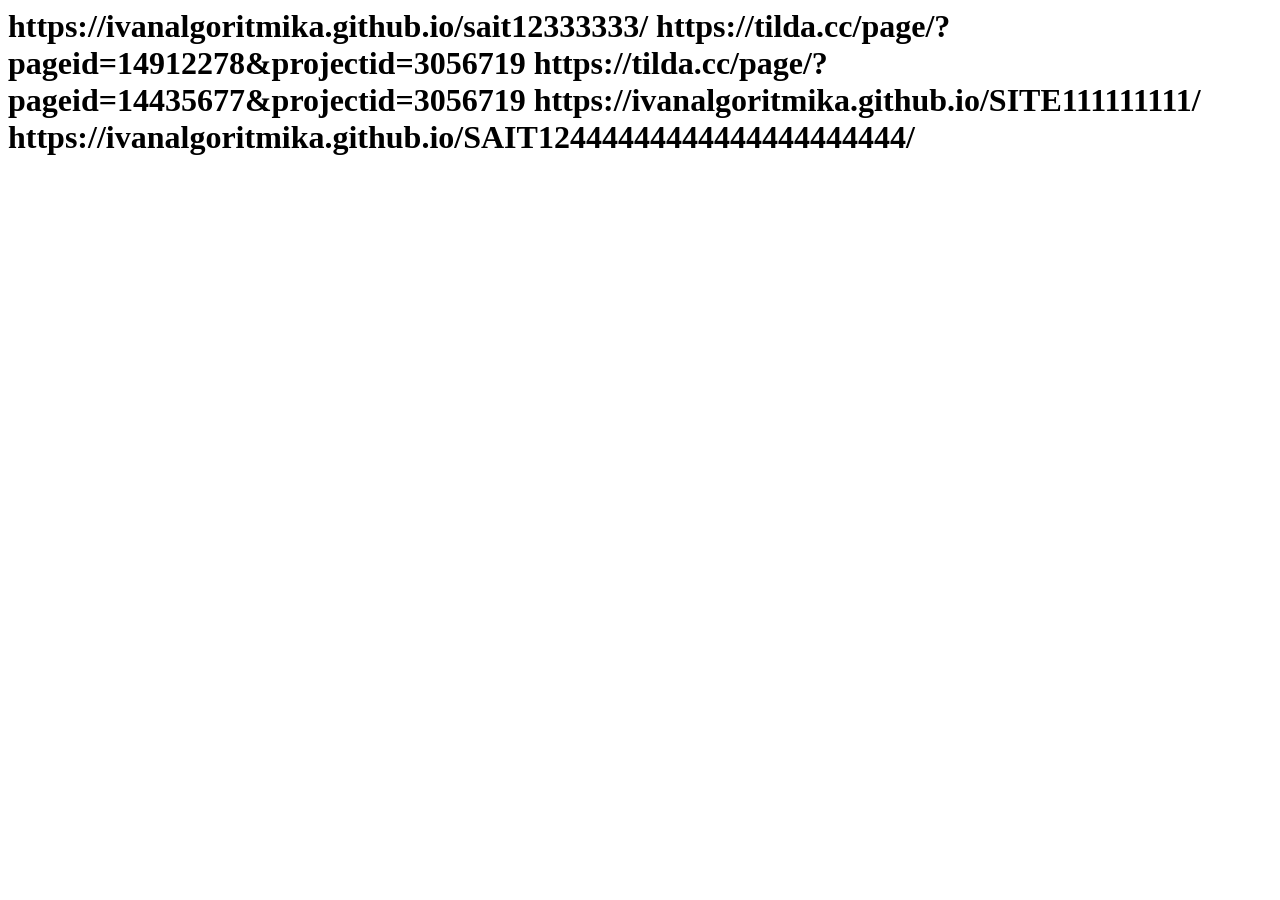
<file: dop.html>
<html>
  <h1>
  https://ivanalgoritmika.github.io/sait12333333/
  https://tilda.cc/page/?pageid=14912278&projectid=3056719
  https://tilda.cc/page/?pageid=14435677&projectid=3056719
   https://ivanalgoritmika.github.io/SITE111111111/
    https://ivanalgoritmika.github.io/SAIT12444444444444444444444/
    </h1>
  <html>
</file>
